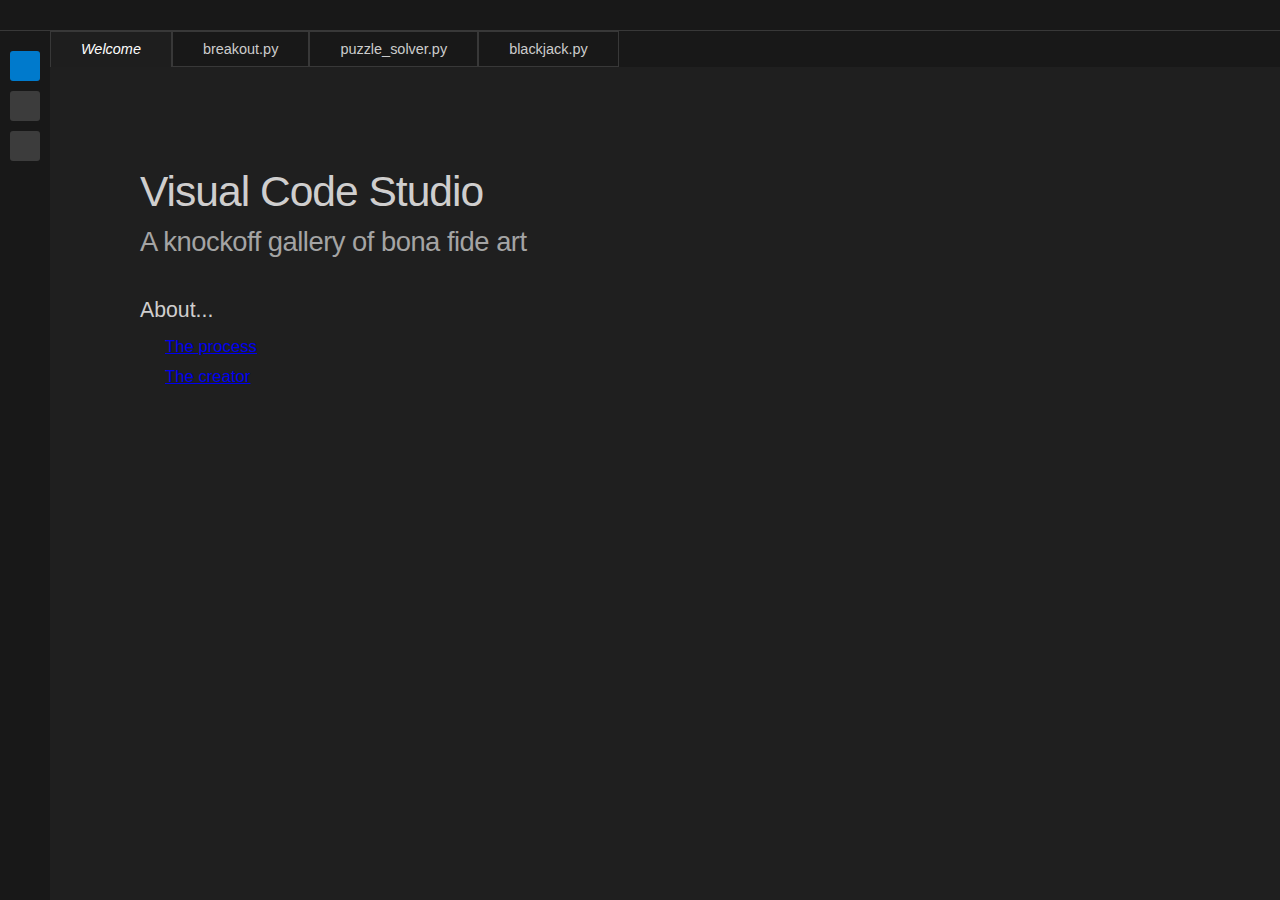
<file: app.html>
<!--Initially created from chatGPT with prompt:
Create a lookalike clone of the visual studio code editor interface using HTML and CSS.
It should have the ability to switch between fake source code tabs which actually just
display images instead of source code.
-->

<!DOCTYPE html>
<html lang="en">
<head>
    <meta charset="UTF-8">
    <meta name="viewport" content="width=device-width, initial-scale=1.0">
    <title>VCS</title>
    <link rel="stylesheet" href="style.css">
    <script src="./libraries/p5.min.js"></script>
    <script src="./libraries/p5.sound.min.js"></script>

</head>
<body>
    <div class="above-bar"></div>
    <div id="vscode">
        <!-- Sidebar -->
        <div class="sidebar">
            <div class="sidebar-icon active"></div>
            <div class="sidebar-icon"></div>
            <div class="sidebar-icon"></div>
        </div>

        <!-- Main Area -->
        <div class="main">
            <!-- Top Tabs -->
            <div class="tab-bar">
                <div class="tab active" id="welcome-tab" data-target="file1">Welcome</div>
                <div class="tab" id="breakout-tab" data-target="file2">breakout.py</div>
                <div class="tab" id="puzzle_solver-tab" data-target="file2">puzzle_solver.py</div>
                <div class="tab" id="blackjack-tab" data-target="file2">blackjack.py</div>
            </div>

            <!-- Fake Editor Area -->
            <div class="editor" id="editor">
                <div class="content active" id="file1">
                    <div id="welcome-message">
                        <div id="top-headings">
                            <h1 class="doubled-orig">
                                <span class="doubled">Visual</span> Code Studio
                            </h1>
                            <h2>
                                A knockoff gallery of bona fide art
                            </h2>
                        </div>
                        <h3>
                            About...
                        </h3>
                        <ul class="no-bullet">
                            <li class="blue"><a href="./process.html">The process</a></li>
                            <li class="blue"><a href="https://www.undef.blog">The creator</a></li>
                        </ul>
                    </div>
                </div>
                <div class="content" id="file2">
                    <div class="sketch-holder" id="sketch-holder-0"></div>
                </div>
            </div>
        </div>
    </div>
    <script src="./pixel-experiments/sketch.js"></script>
    <script src="app.js"></script>
</body>
</html>
</file>
<file: style.css>
/*
Initially created from chatGPT with prompt:
Create a lookalike clone of the visual studio code editor interface using HTML and CSS.
It should have the ability to switch between fake source code tabs which actually just
display images instead of source code.
*/

body, html {
    margin: 0;
    padding: 0;
    height: 100%;
    font-family: 'Arial', monospace;
    font-size: 0.95rem;
    overscroll-behavior: none;
    overflow: hidden;
}

h1 {
    color: #cfcece;
    font-weight: 100;
    font-size: 2.8rem;
    letter-spacing: -1px;
    padding: 0px;
    margin-bottom: 10px;
}

h2 {
    color: #a4a4a4;
    font-weight: 100;
    font-size: 1.8rem;
    letter-spacing: -0.5px;
    margin: 0px;
    margin-bottom: 40px;
    padding: 0px;
}

h3 {
    color: #cfcece;
    font-weight: 100;
    font-size: 1.4rem;
    margin-bottom: 10px;
}

ul.no-bullet {
    list-style: none;
}

ul {
    padding-left: 25px;
}

ul.line-num {
    color: rgb(98, 107, 117);
    font-family: 'Monaco', monospace;
    font-size: 1.2rem;
    width: 50px;
    padding-left:0px;
    overflow: hidden;
}


ul.line-num>li {
    display: flex;
    margin-bottom: 9px;
    justify-content: right;
    overflow: hidden;

}

li.blue {
    color: rgb(101, 166, 242);
    margin-bottom: 10px;
    font-size: 1.1rem;
}

#vscode {
    display: flex;
    height: 96.5vh;
    background-color: rgb(31, 31, 31);
}

/* Sidebar */
.sidebar {
    width: 50px;
    background-color: rgb(24, 24, 24);
    display: flex;
    flex-direction: column;
    align-items: center;
    padding-top: 20px;
}

.sidebar-icon {
    width: 30px;
    height: 30px;
    background-color: #3c3c3c;
    margin-bottom: 10px;
    border-radius: 3px;
    cursor: pointer;
}

.sidebar-icon.active {
    background-color: #007acc;
}

/* Main Area */
.main {
    flex: 1;
    display: flex;
    flex-direction: column;
}

/* Tab Bar */
.tab-bar {
    display: flex;
    background-color: rgb(24, 24, 24);
}

.above-bar {
    background-color: rgb(24, 24, 24);
    border-bottom: solid #383838;
    border-width: 0.5px;
    height: 30px;
}

.tab {
    padding: 9px 30px;
    color: #ccc;
    cursor: pointer;
    border-style: solid;
    border-width: 0.1px;
    border-color: #383838;
}

.tab.active {
    background-color: #1e1e1e;
    color: white;
    border-bottom: none;
}

/* Editor */
.editor {
    flex: 1;
    position: relative;
}

.content {
    display: none;
    overflow: hidden;
    overscroll-behavior: none;
}

.content.active {
    display: block;
}

img {
    max-width: 100%;
    height: auto;
    border-radius: 5px;
}

#welcome-message {
    margin-top: 100px;
    margin-left: 90px;
}

#welcome-tab {
    font-style: italic;
}

div.sketch-holder {
    width: 96.5vw;
}
</file>
